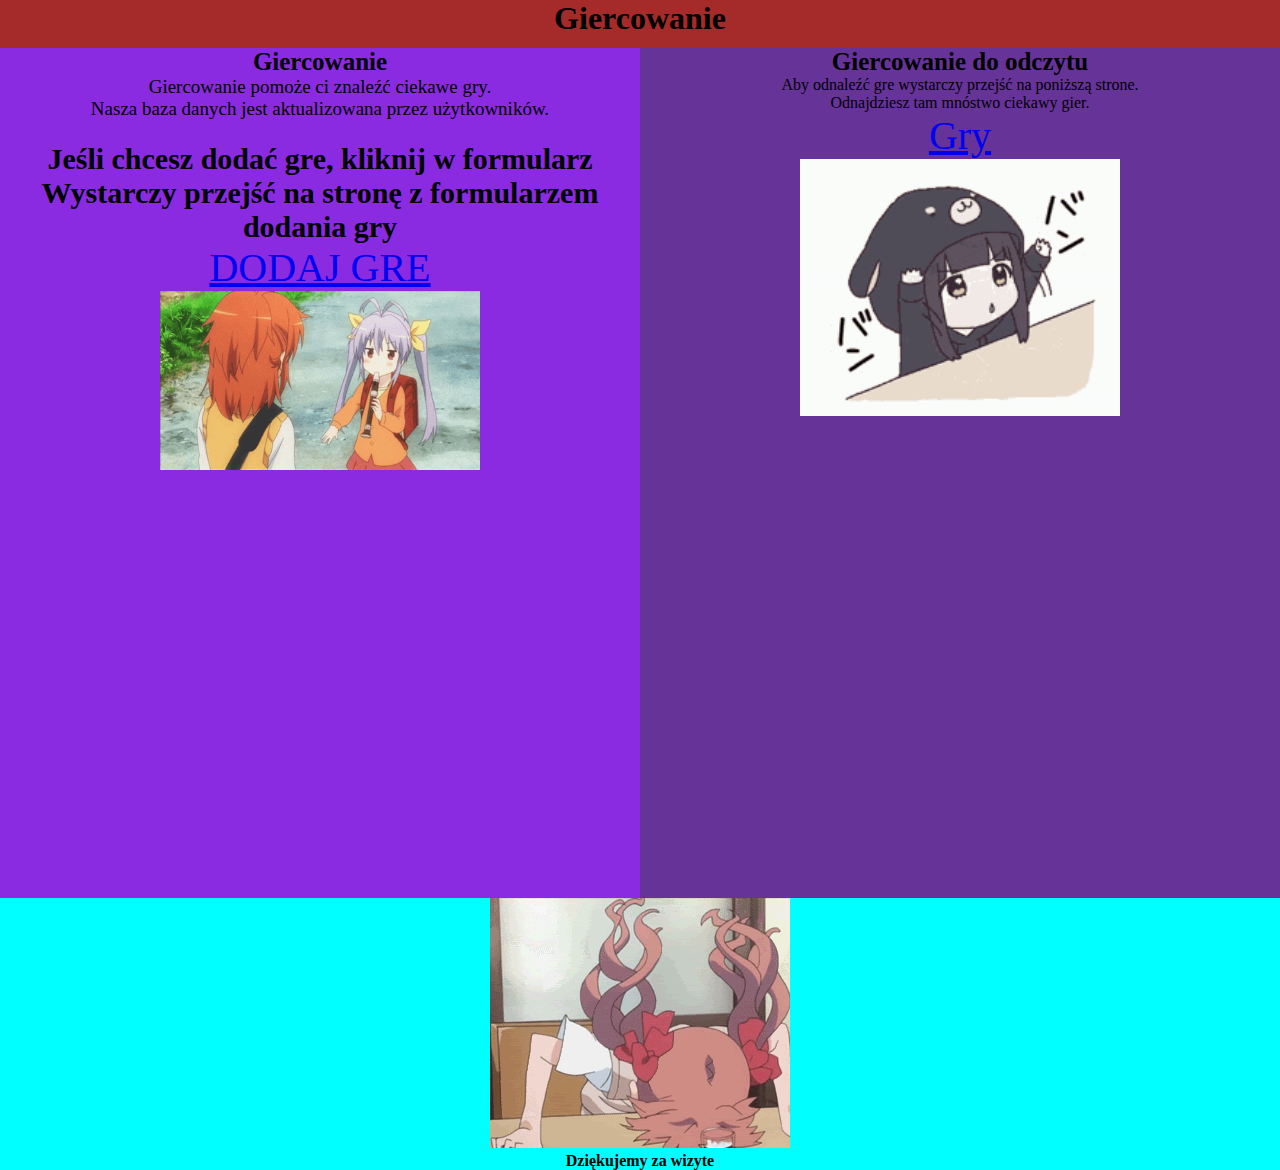
<file: index.html>
<!DOCTYPE html>
<html lang="pl">
<head>
    <meta charset="UTF-8">
    <meta http-equiv="X-UA-Compatible" content="IE=edge">
    <meta name="viewport" content="width=device-width, initial-scale=1.0">
    <link rel="stylesheet" href="style.css">
    <title>Giercowanie</title>
</head>
<body>
    <div class="container">
    <div class="gora">
            <h1>Giercowanie</h1>

    </div>

    <div class="lewo">
            <h4>Giercowanie</h4>
            <p>Giercowanie pomoże ci znaleźć ciekawe gry.<br> Nasza baza danych jest aktualizowana przez użytkowników.</p>
            <br><h5>Jeśli chcesz dodać gre, kliknij w formularz </h5>
            <h5>Wystarczy przejść na stronę z formularzem dodania gry</h5>
            <a href="dodacgre/dodanie.html">DODAJ GRE</a><br>
            <img src="./gif/nyanpatsu.gif" style="width:50%; height:auto;">
            </div>

    <div class="prawo">
        <h4>Giercowanie do odczytu</h4>
        <p>Aby odnaleźć gre wystarczy przejść na poniższą strone.<br>Odnajdziesz tam mnóstwo ciekawy gier.</p>
        <a href="odczyt/odczyt (2).php">Gry<br></a>

        <img src="./gif/czytaj.gif" style="width:50%; height:auto;">
    </div>

    <div class="stopka">
        <img src="./gif/face.gif" alt="boom"><h4>Dziękujemy za wizyte</h4>
    </div>
    </div>
</body>
</html>
</file>
<file: style.css>
*{
    margin: 0%;
    padding: 0%;
    box-sizing: border-box;
}

.gora{
    background-color: brown;
    text-align: center;
    
    width: 100%;
    height: 3rem;
}

.lewo h4{
    font-size: 25px;
}

.lewo h5{
    font-size: 30px;
}

.lewo a{
    font-size: 40px;
}
.lewo{
    background-color: blueviolet;
    text-align: center;
    
    width: 50%;
    height: 850px;
    max-width: 1260px;
    min-width: 780;
    margin: 0 auto;
    font-size: 19px;
    float: left;
}

.prawo{
    background-color: rebeccapurple;
    text-align: center;
    
    width: 50%;
    height: 850px;
    max-width: 1260px;
    min-width: 780;
    margin: 0 auto;
    float: left;
}
.prawo h4{
    font-size: 25px;
}
.prawo a{
    font-size: 40px;
}
.stopka{
    background-color: aqua;
    float: none;
    text-align: center;
    
    height: 100%;
    clear: both;
}
</file>
